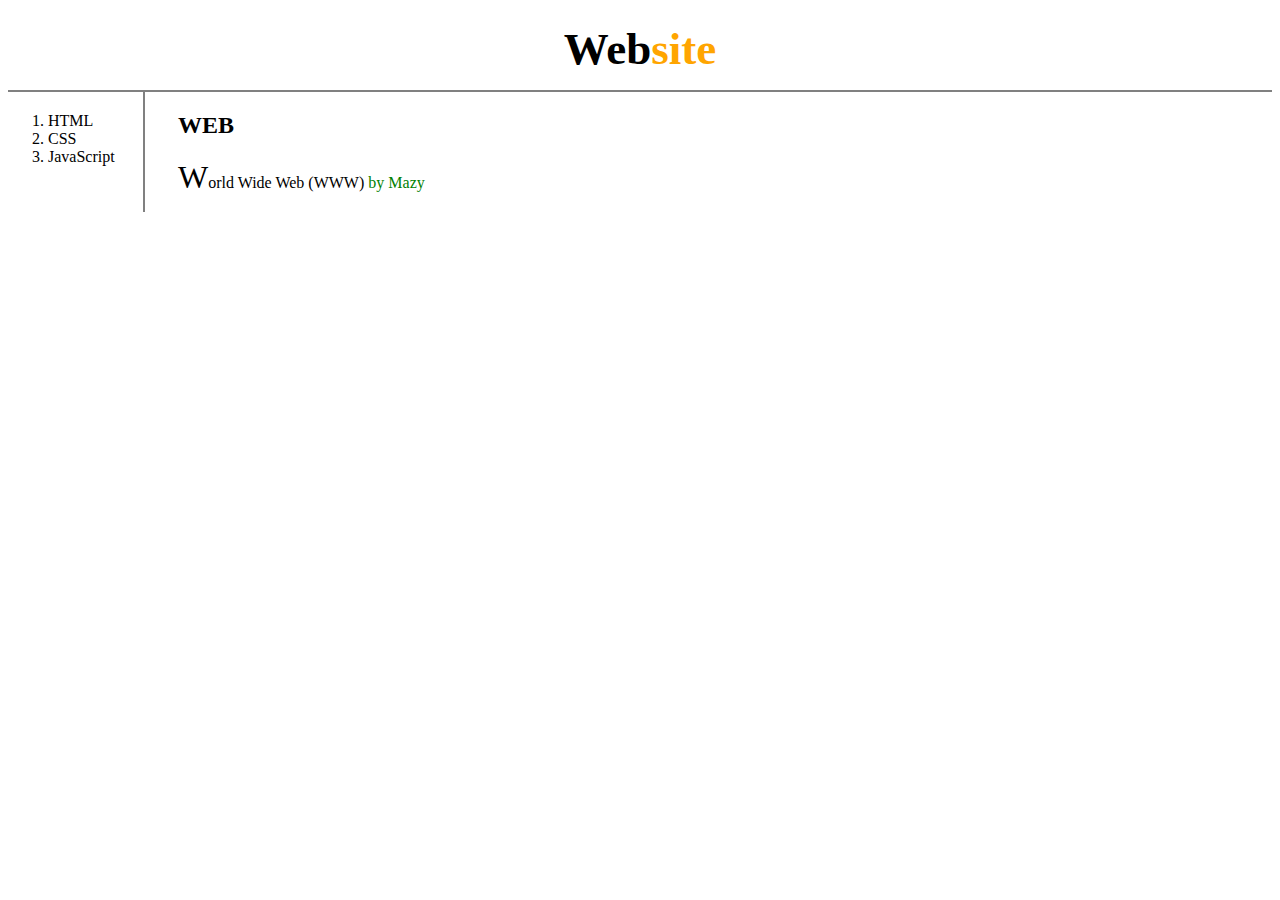
<file: index.html>
<!doctype html>
<html>
<head>
  <meta charset = "utf-8">
  <link rel = "stylesheet" href = "Book.css">

  <!-- Global site tag (gtag.js) - Google Analytics -->
  <script async src="https://www.googletagmanager.com/gtag/js?id=G-4PX34HFTPK"></script>
  <script>
    window.dataLayer = window.dataLayer || [];
    function gtag(){dataLayer.push(arguments);}
    gtag('js', new Date());

    gtag('config', 'G-4PX34HFTPK');
  </script>
  
  <style>
    a:hover {
      font-weight : bold;
      color : red;
    }
    a.web:hover {
      font-size : 120%;
    }
    a:focus {
      background-color : skyblue;
    }
    a:visited{
      color : hotpink;
    }
    a {
      color : black;
      text-decoration : none;
    }
    h1 {
      color : orange;
    }
  </style>
</head>
<body>
  <h1><a class = "web" href = "index.html">Web</a>site</h1>
  <div id = "grid">
    <ol>
      <a href = "1.html"><li>HTML</li></a>
      <a href = "2.html"><li>CSS</li></a>
      <a href = "3.html"><li>JavaScript</li></a>
    </ol>
    <div id = "article">
      <h2>WEB</h2>
      <p>
        World Wide Web (WWW)
      </p>
      <div id="disqus_thread"></div>
      <script>
          /**
          *  RECOMMENDED CONFIGURATION VARIABLES: EDIT AND UNCOMMENT THE SECTION BELOW TO INSERT DYNAMIC VALUES FROM YOUR PLATFORM OR CMS.
          *  LEARN WHY DEFINING THESE VARIABLES IS IMPORTANT: https://disqus.com/admin/universalcode/#configuration-variables    */
          /*
          var disqus_config = function () {
          this.page.url = PAGE_URL;  // Replace PAGE_URL with your page's canonical URL variable
          this.page.identifier = PAGE_IDENTIFIER; // Replace PAGE_IDENTIFIER with your page's unique identifier variable
          };
          */
          (function() { // DON'T EDIT BELOW THIS LINE
          var d = document, s = d.createElement('script');
          s.src = 'https://web1-practice-10.disqus.com/embed.js';
          s.setAttribute('data-timestamp', +new Date());
          (d.head || d.body).appendChild(s);
          })();
      </script>
      <noscript>Please enable JavaScript to view the <a href="https://disqus.com/?ref_noscript">comments powered by Disqus.</a></noscript>
    </div>
  </div>
      <!--Start of Tawk.to Script-->
    <script type="text/javascript">
    var Tawk_API=Tawk_API||{}, Tawk_LoadStart=new Date();
    (function(){
    var s1=document.createElement("script"),s0=document.getElementsByTagName("script")[0];
    s1.async=true;
    s1.src='https://embed.tawk.to/60a7df78b1d5182476bb4442/1f67s1rp0';
    s1.charset='UTF-8';
    s1.setAttribute('crossorigin','*');
    s0.parentNode.insertBefore(s1,s0);
    })();
    </script>
    <!--End of Tawk.to Script-->
</body>
</html>
</file>
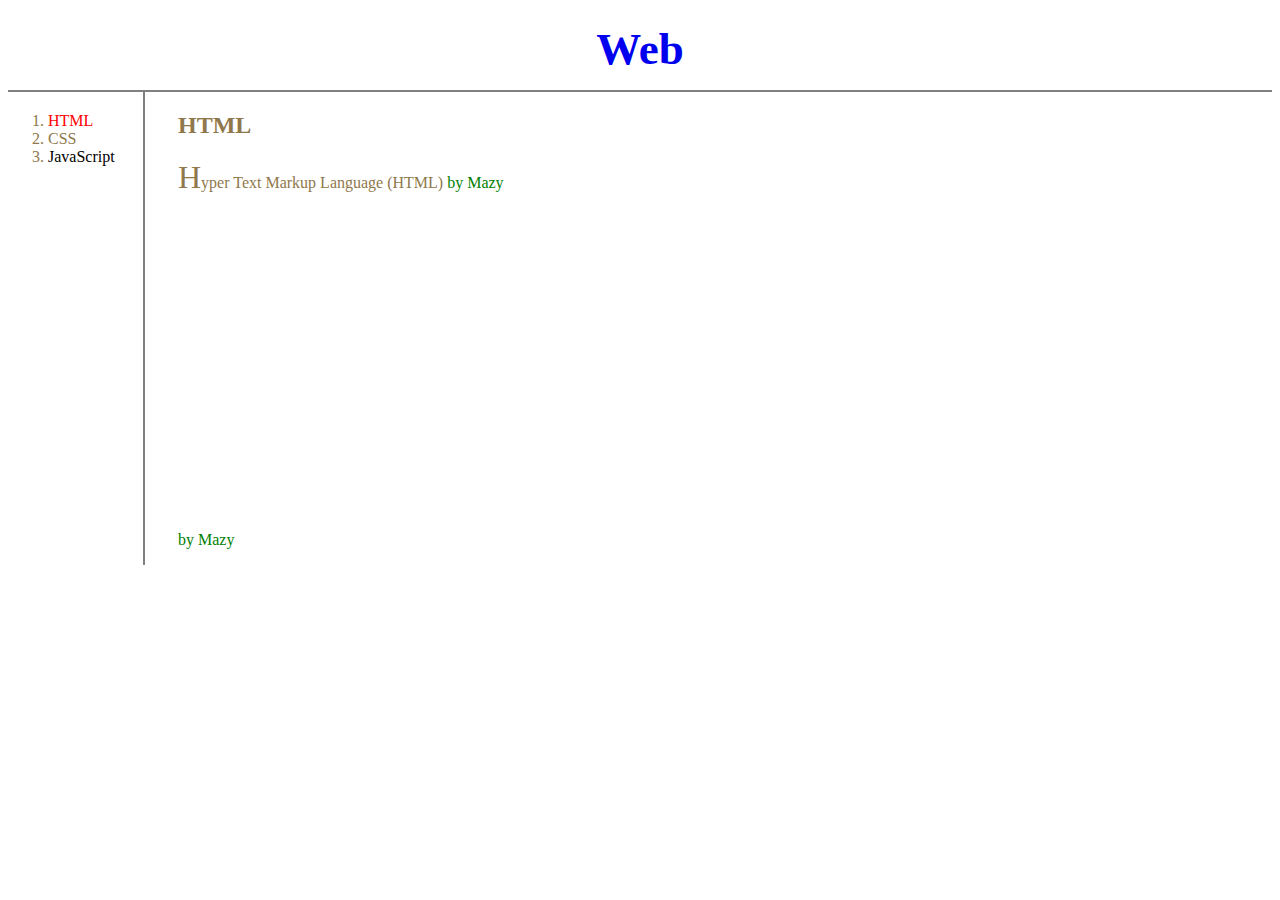
<file: 1.html>
<!doctype html>
<html>
<head>
  <meta charset = "utf-8">
  <link rel = "stylesheet" href = "Book.css">

  <!-- Global site tag (gtag.js) - Google Analytics -->
  <script async src="https://www.googletagmanager.com/gtag/js?id=G-4PX34HFTPK"></script>
  <script>
    window.dataLayer = window.dataLayer || [];
    function gtag(){dataLayer.push(arguments);}
    gtag('js', new Date());

    gtag('config', 'G-4PX34HFTPK');
  </script>

  <style>
    a {
      text-decoration : none;
    }
    a:hover {
      font-weight : bold;
      color : red;
    }
    body {
      color : #8f784b;
    }
    .test1 {
      color : inherit;
    }
    .test2 {
      color : initial;
    }
  </style>
</head>
<body>
  <h1><a href = "index.html">Web</a></h1>
  <div id = "grid">
    <ol>
      <li><a href = "1.html" style = "color : red;">HTML</a></li>
      <li><a href = "2.html" class = "test1">CSS</a></li>
      <li><a href = "3.html" class = "test2">JavaScript</a></li>
    </ol>
    <div id = "article">
      <h2>HTML</h2>
      <p>
        Hyper Text Markup Language (HTML)
      </p>
      <p>
        <iframe width="560" height="315"
        src="https://www.youtube.com/embed/MLXlXCwA0T4?start=12" title="YouTube video player" frameborder="0" allow="accelerometer; autoplay; clipboard-write; encrypted-media; gyroscope; picture-in-picture" allowfullscreen></iframe>
        <br>
      </p>

    </div>
  </div>
</body>
</html>
</file>
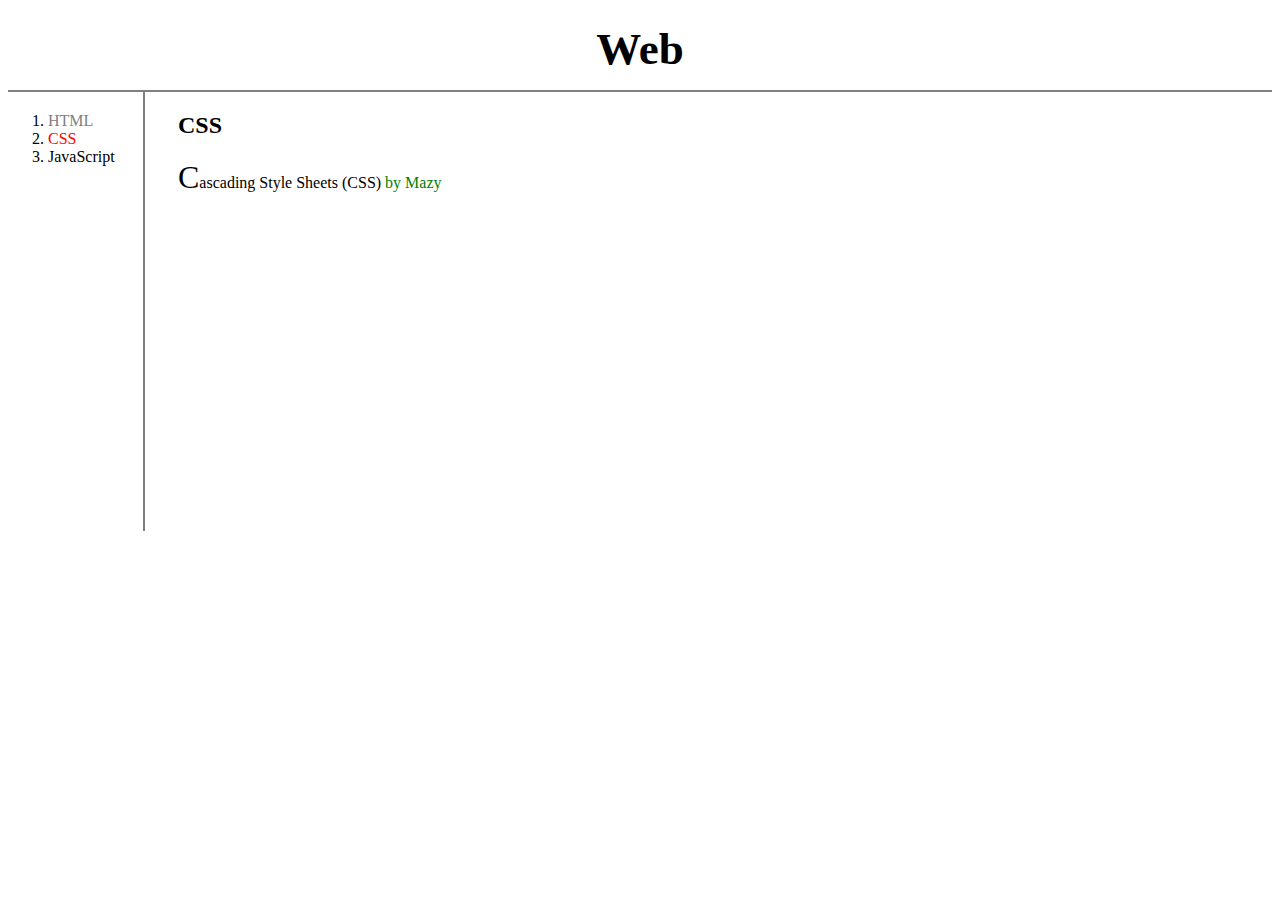
<file: 2.html>
<!doctype html>
<html>
<head>
  <meta charset = "utf-8">
  <link rel = "stylesheet" href = "Book.css">

  <!-- Global site tag (gtag.js) - Google Analytics -->
  <script async src="https://www.googletagmanager.com/gtag/js?id=G-4PX34HFTPK"></script>
  <script>
    window.dataLayer = window.dataLayer || [];
    function gtag(){dataLayer.push(arguments);}
    gtag('js', new Date());

    gtag('config', 'G-4PX34HFTPK');
  </script>

  <style>
    a {
      color : black;
      text-decoration : none;
    }
    a:hover {
      font-weight : bold;
      color : red;
    }
    .saw {
      color : gray;
      text-align : cetner;
    }
    .active {
      color : red;
    }
  </style>
</head>
<body>
  <h1><a href = "index.html">Web</a></h1>
  <div id = "grid">
    <ol>
      <li><a href = "1.html" class = "saw">HTML</a></li>
      <li><a href = "2.html" class = "saw active">CSS</a></li>
      <li><a href = "3.html">JavaScript</a></li>
    </ol>
    <div id = "article">
      <h2>CSS</h2>
      <p>
        Cascading Style Sheets (CSS)
      </p>
      <iframe width="560" height="315"
      src="https://www.youtube.com/embed/wcrgIwzerks" title="YouTube video player" frameborder="0" allow="accelerometer; autoplay; clipboard-write; encrypted-media; gyroscope; picture-in-picture" allowfullscreen></iframe>
    </div>
  </div>
</body>
</html>
</file>
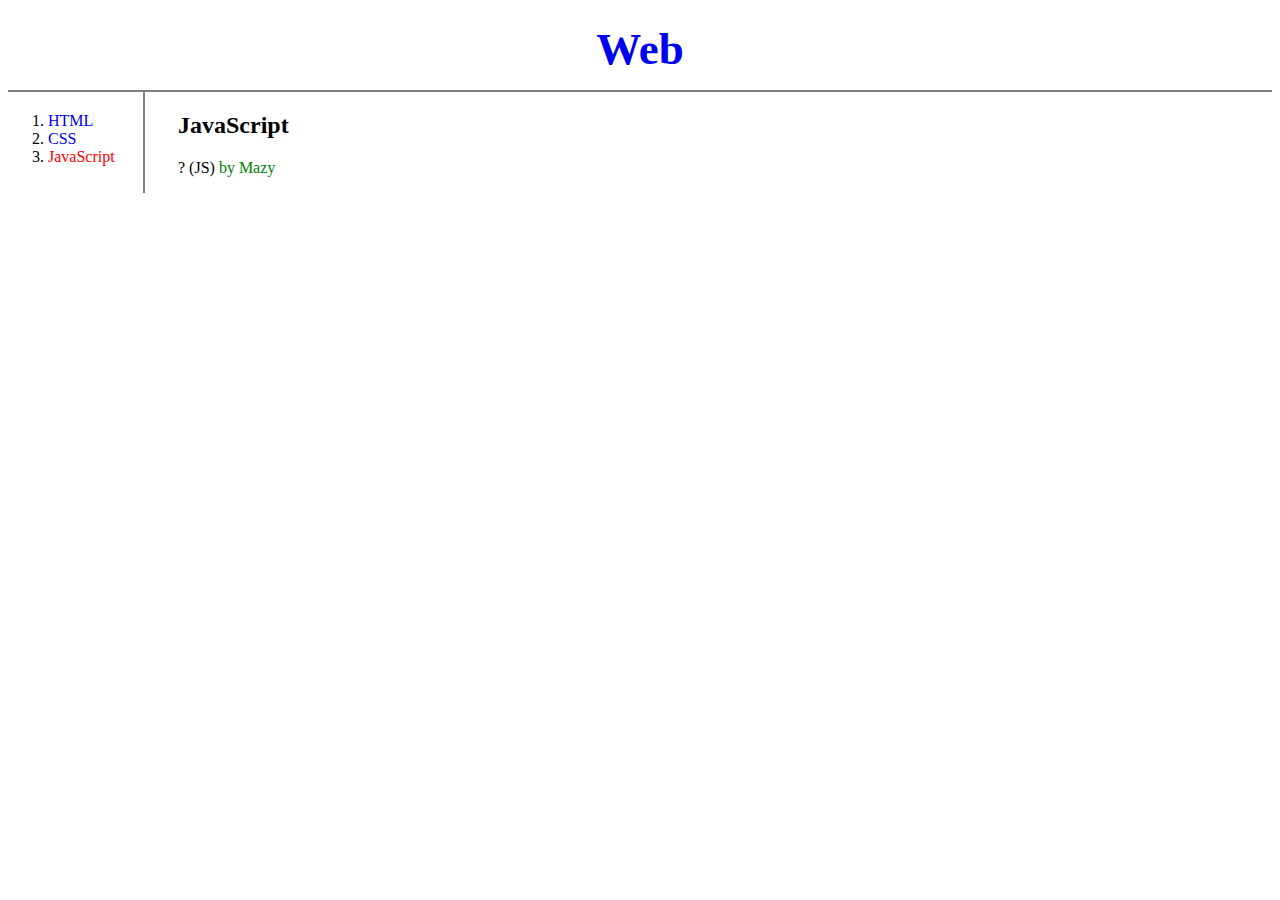
<file: 3.html>
<!doctype html>
<html>
<head>
  <meta charset = "utf-8">
  <link rel = "stylesheet" href = "Book.css">

  <!-- Global site tag (gtag.js) - Google Analytics -->
  <script async src="https://www.googletagmanager.com/gtag/js?id=G-4PX34HFTPK"></script>
  <script>
    window.dataLayer = window.dataLayer || [];
    function gtag(){dataLayer.push(arguments);}
    gtag('js', new Date());

    gtag('config', 'G-4PX34HFTPK');
  </script>

  <style>
    a {
      text-decoration : none;
    }
    a:hover {
      font-weight : bold;
      color : red;
    }
  </style>
</head>
<body>
  <h1><a href = "index.html">Web</a></h1>
  <div id = "grid">
    <ol>
      <li><a href = "1.html">HTML</a></li>
      <li><a href = "2.html">CSS</a></li>
      <li><a href = "3.html" style = "color : red;">JavaScript</a></li>
    </ol>
    <div id = "article">
      <h2>JavaScript</h2>
      <p>
        ? (JS)
      </p>
    </div>
  </div>
</body>
</html>
</file>
<file: Book.css>
h1 {
  font-size : 45px;
  text-align : center;
  border-bottom : 2px solid gray;
  margin : 0px;
  padding : 15px;
}
ol {
  border-right : 2px solid gray;
  width : 85px;
  margin : 0px;
  padding : 10px;
  padding-left : 40px;
  padding-top : 20px;
}

#grid {
  display : grid;
  grid-template-columns : 150px 1fr;
}
#article {
  padding-left : 20px;
}

@media (max-width : 600px) {
  #grid {
    display : block;
  }
  ol {
    border-right : none;
    width : auto;
    padding : 15px;
  }
  li {
    display : inline-block;
    width : 100px;
    border : 1px solid black;
    text-align : center;
    margin : 0 10px;
    padding : 5px 0;
  }
}

div p:after {
  color : green;
  content : "by Mazy"
}
p:first-letter {
  font-size : 2em;
}
</file>
